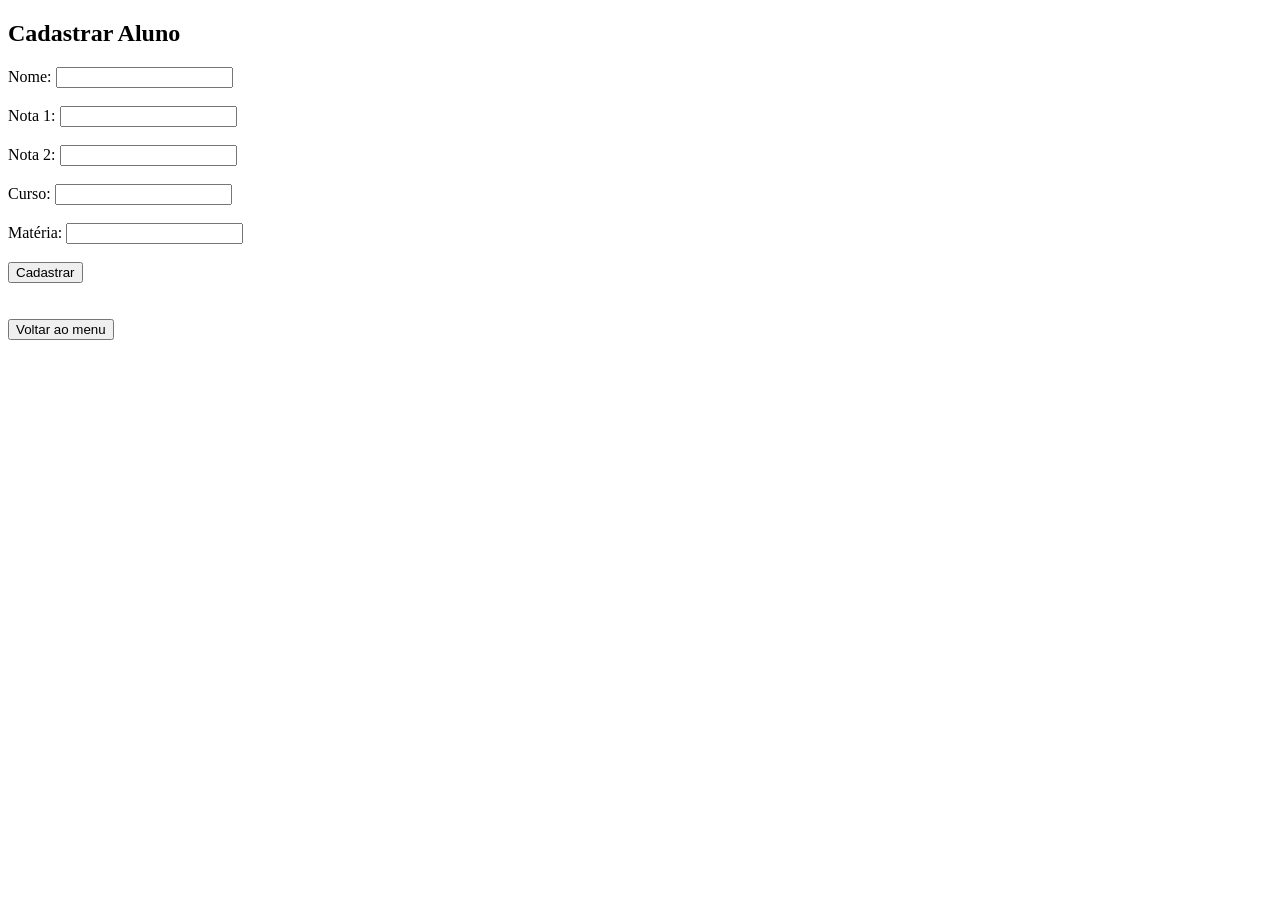
<file: cadastro.html>
<!DOCTYPE html>
<html>

<head>
<title>Cadastro de Aluno</title>
</head>

<body>

<h2>Cadastrar Aluno</h2>

<form method="POST">

Nome: <input type="text" name="nome"><br><br>

Nota 1: <input type="number" name="nota1"><br><br>

Nota 2: <input type="number" name="nota2"><br><br>

Curso: <input type="text" name="curso"><br><br>

Matéria: <input type="text" name="materia"><br><br>

<button type="submit">Cadastrar</button>

</form>

<br><br>

<a href="/">
<button>Voltar ao menu</button>
</a>

</body>
</html>
</file>
